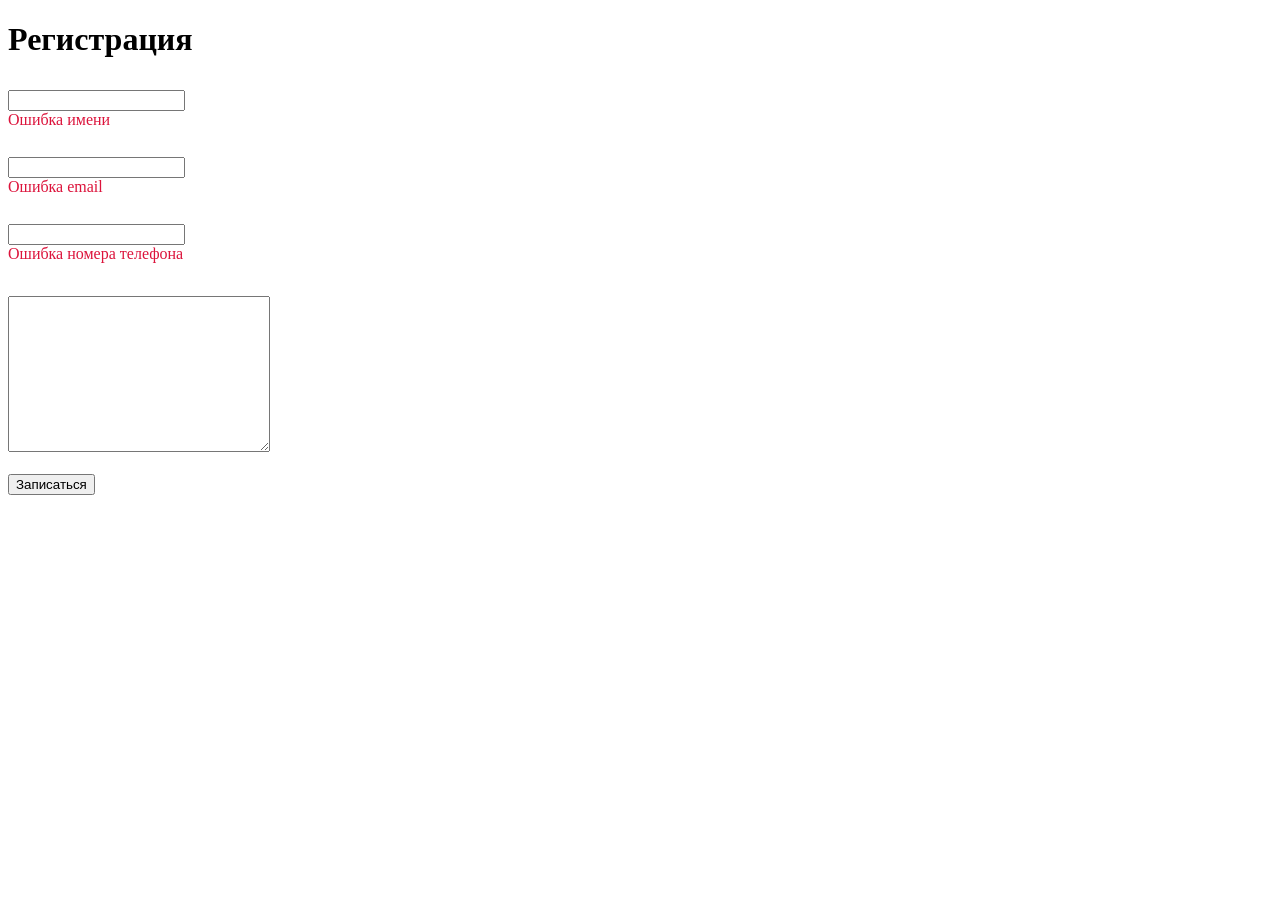
<file: src/main/resources/templates/registry.html>
<!DOCTYPE html>
<html lang="en" xmlns:th="http://www.thymeleaf.org">
<head>
    <meta charset="UTF-8">
    <title>Запись пациента</title>
</head>
<body>
<h1>Регистрация</h1>

<div>
<form th:method="POST" th:action="@{/patients/add}" th:object="${patient}">
    <input type="hidden" name="id" value="id" th:field="*{id}"/>

    <label for="name"></label>
    <input type="text" th:field="*{name}" id="name" style="margin-top: 10px"
           th:placeholder="Ваше_имя"/>
    <div style="color: crimson" th:if="${#fields.hasErrors('name')}"
         th:errors="*{name}">Ошибка имени</div>
    <br/>

    <label for="email"></label>
    <input type="email" th:field="*{email}" id="email"
           style="margin-top: 10px" th:placeholder="Ваш_email"/>
    <div style="color: crimson" th:if="${#fields.hasErrors('email')}"
         th:errors="*{email}">Ошибка email</div>
    <br/>

    <label for="phoneNumber"></label>
    <input type="tel" th:field="*{phoneNumber}" id="phoneNumber"
           style="margin-top: 10px" th:placeholder="Ваш_номер_телефона"/>
    <div style="color: crimson" th:if="${#fields.hasErrors('phoneNumber')}"
         th:errors="*{phoneNumber}">Ошибка номера телефона</div>
    <br/>

    <div><label for="comments"></label>
        <textarea rows="10" cols="30" style="margin-top: 15px"
                  th:field="*{comments}" id="comments"
                 th:placeholder="Комментарий"
                 th:inline="text"></textarea></div>
    <br/>
    <button type="submit">Записаться</button>
</form>
</div>
</body>
</html>
</file>
